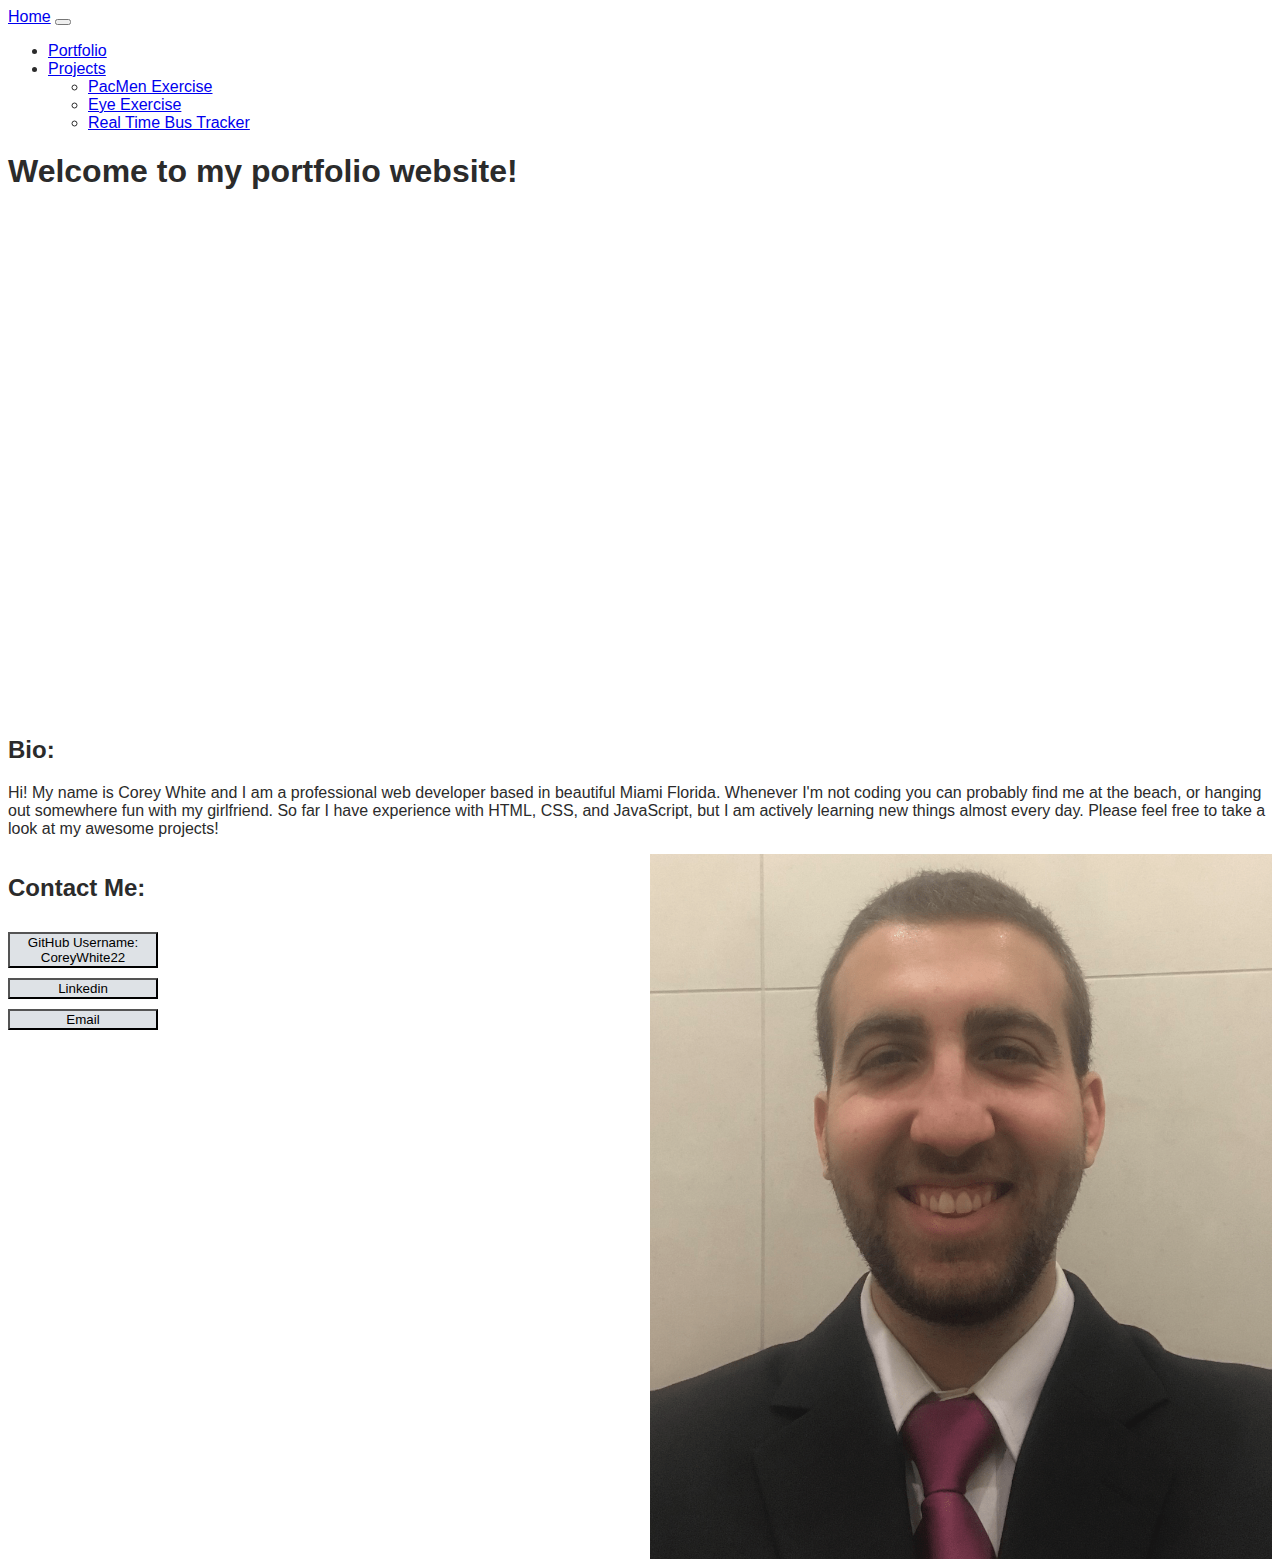
<file: Portfolio Project/index.html>
<!DOCTYPE html>
<html lang="en">
<head>
    <meta charset="UTF-8">
    <meta name="viewport" content="width=device-width, initial-scale=1.0">
    <title>Document</title>

    <link href="https://cdn.jsdelivr.net/npm/bootstrap@5.3.2/dist/css/bootstrap.min.css" rel="stylesheet" integrity="sha384-T3c6CoIi6uLrA9TneNEoa7RxnatzjcDSCmG1MXxSR1GAsXEV/Dwwykc2MPK8M2HN" crossorigin="anonymous">

    <link rel="stylesheet" href="styles.css">

    <script src="script.js"></script>

</head>

<body>

  <nav class="navbar navbar-expand-lg bg-body-tertiary myfont">
    <div class="container-fluid">
      <a class="navbar-brand" href="#" onclick="navigateToHomePage()">Home</a>
      <button class="navbar-toggler" type="button" data-bs-toggle="collapse" data-bs-target="#navbarNavDropdown" aria-controls="navbarNavDropdown" aria-expanded="false" aria-label="Toggle navigation">
        <span class="navbar-toggler-icon"></span>
      </button>
      <div class="collapse navbar-collapse" id="navbarNavDropdown">
        <ul class="navbar-nav">
          <li class="nav-item">
            <a class="nav-link" href="#" onclick="navigateToProjectsPage()">Portfolio</a>
          </li>
          <li class="nav-item dropdown">
            <a class="nav-link dropdown-toggle" href="#" role="button" data-bs-toggle="dropdown" aria-expanded="false">
              Projects
            </a>
            <ul class="dropdown-menu">
              <li><a class="dropdown-item" href="https://coreywhite22.github.io/PacMen-Exercise/" target="_blank">PacMen Exercise</a></li>
              <li><a class="dropdown-item" href="https://coreywhite22.github.io/Eye-Exercise/" target="_blank">Eye Exercise</a></li>
              <li><a class="dropdown-item" href="https://coreywhite22.github.io/Real-Time-Bus-Tracker/" target="_blank">Real Time Bus Tracker</a></li>
            </ul>
          </li>
        </ul>
      </div>
    </div>
  </nav>

   
<main>

  <div class="album py-5 myfont">
    <div class="container py-4">
      <header class="pb-3 mb-4 border-bottom">
      
          
          <h1>Welcome to my portfolio website!</h1>
   
      </header>
  
      <div class="p-5 mb-4 bg-body-tertiary border rounded-3">
        <div class="container-fluid py-5" >
        
          <iframe class="border rounded-3" width="1000" height="500" src="https://www.youtube.com/embed/tx6TmKQq6tU?si=COYeZlN7cHOBn9wM" title="YouTube video player" frameborder="0" allow="accelerometer; autoplay; clipboard-write; encrypted-media; gyroscope; picture-in-picture; web-share" allowfullscreen></iframe>
       
        </div>
      </div>

  
      <div class="row align-items-md-stretch">
        <div class="col-md-6">
          <div class="h-100 p-5 bg-body-tertiary border rounded-3">
            <h2>Bio:</h2>
            <p>Hi! My name is Corey White and I am a professional web developer based in beautiful Miami Florida. Whenever I'm not coding you can probably find me at the beach, or hanging out somewhere fun with my girlfriend. So far I have experience with HTML, CSS, and JavaScript, but I am actively learning new things almost every day. Please feel free to take a look at my awesome projects!</p>
            
          </div>
        </div>
        <div class="col-md-6">
          <div class="h-100 p-5 bg-body-tertiary border rounded-3 grid-container">

            <div>

              <h2>Contact Me:</h2>
          
    

              
              <div class="button-padding">

              <a href="https://github.com/CoreyWhite22" target="_blank">
              <button class="btn btn-outline-secondary button-background" type="button">GitHub Username: CoreyWhite22</button>
            </a>
            </div>

            <div class="button-padding">
            <a href="https://www.linkedin.com/in/corey-white-8786a8292/" target="_blank">
              <button class="btn btn-outline-secondary button-background" type="button">Linkedin</button>
            </a>
          </div>
          
          <div class="button-padding">
              <button id="emailButton" class="btn btn-outline-secondary button-background" type="button">Email</button>
            </div>
          
          
            
            </div>
            
            <div>
              <img src="me.png" alt="Image" class="bd-placeholder-img card-img-top" width="100%" height="100%">
  
            </div>

          </div>

          
        </div>

      </div>
  
      <footer class="pt-3 mt-4 text-body-secondary border-top">
        
      </footer>
    </div>

  </div>
  
  </main>




 <script src="https://cdn.jsdelivr.net/npm/bootstrap@5.3.2/dist/js/bootstrap.bundle.min.js" integrity="sha384-C6RzsynM9kWDrMNeT87bh95OGNyZPhcTNXj1NW7RuBCsyN/o0jlpcV8Qyq46cDfL" crossorigin="anonymous"></script>

 <script src="./script.js"></script>

</body>

</html>
</file>
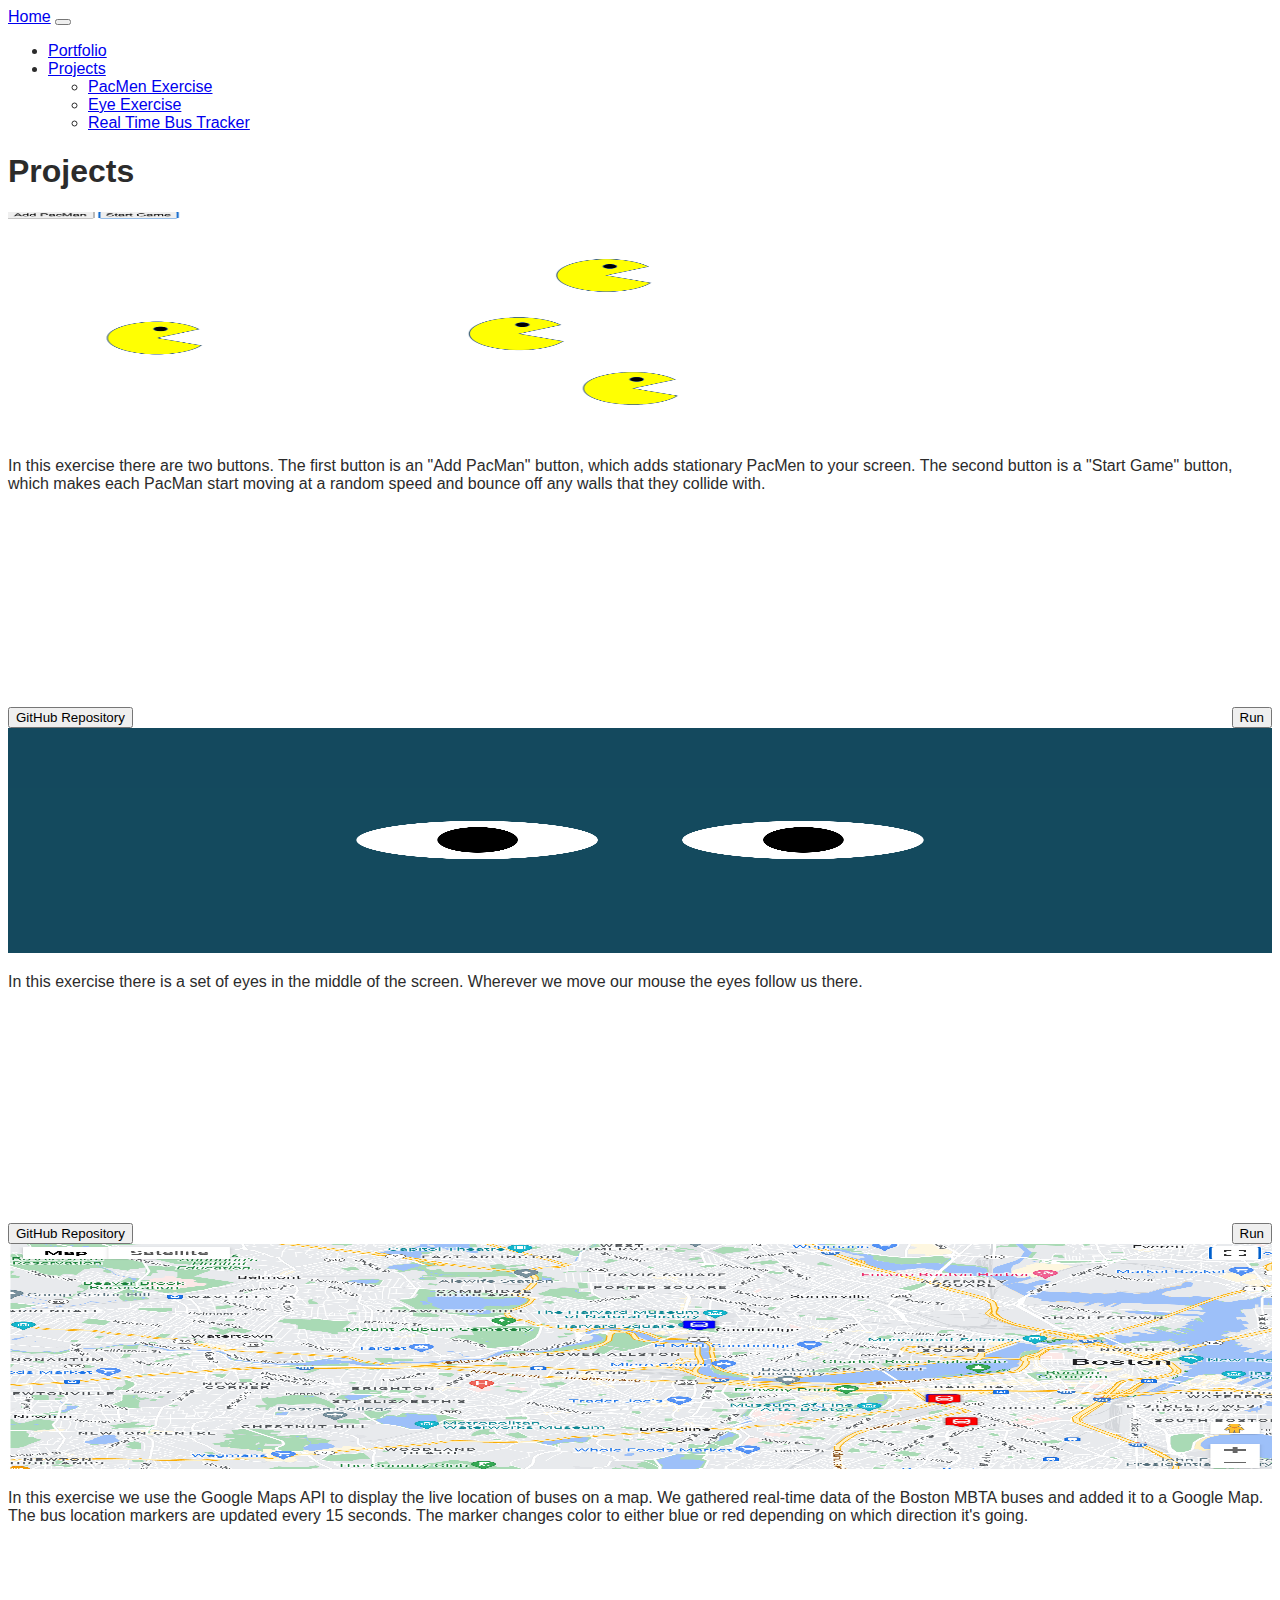
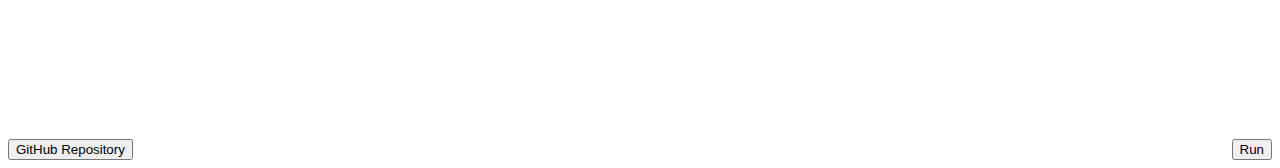
<file: Portfolio Project/Projects.html>
<!DOCTYPE html>
<html lang="en">
<head>
    <meta charset="UTF-8">
    <meta name="viewport" content="width=device-width, initial-scale=1.0">
    <title>Document</title>

    <link href="https://cdn.jsdelivr.net/npm/bootstrap@5.3.2/dist/css/bootstrap.min.css" rel="stylesheet" integrity="sha384-T3c6CoIi6uLrA9TneNEoa7RxnatzjcDSCmG1MXxSR1GAsXEV/Dwwykc2MPK8M2HN" crossorigin="anonymous">

    <link rel="stylesheet" href="styles.css">

    <script src="script.js"></script>

</head>

<body>

  <nav class="navbar navbar-expand-lg bg-body-tertiary myfont">
    <div class="container-fluid">
      <a class="navbar-brand" href="#" onclick="navigateToHomePage()">Home</a>
      <button class="navbar-toggler" type="button" data-bs-toggle="collapse" data-bs-target="#navbarNavDropdown" aria-controls="navbarNavDropdown" aria-expanded="false" aria-label="Toggle navigation">
        <span class="navbar-toggler-icon"></span>
      </button>
      <div class="collapse navbar-collapse" id="navbarNavDropdown">
        <ul class="navbar-nav">
          <li class="nav-item">
            <a class="nav-link" href="#" onclick="navigateToProjectsPage()">Portfolio</a>
          </li>
          <li class="nav-item dropdown">
            <a class="nav-link dropdown-toggle" href="#" role="button" data-bs-toggle="dropdown" aria-expanded="false">
              Projects
            </a>
            <ul class="dropdown-menu">
              <li><a class="dropdown-item" href="https://coreywhite22.github.io/PacMen-Exercise/" target="_blank">PacMen Exercise</a></li>
              <li><a class="dropdown-item" href="https://coreywhite22.github.io/Eye-Exercise/" target="_blank">Eye Exercise</a></li>
              <li><a class="dropdown-item" href="https://coreywhite22.github.io/Real-Time-Bus-Tracker/" target="_blank">Real Time Bus Tracker</a></li>
            </ul>
          </li>
        </ul>
      </div>
    </div>
  </nav>

      
<div class="album py-5 myfont">
    <div class="container py-4">

        <header class="pb-3 mb-4 border-bottom">
          
              
              <h1>Projects</h1>
        
          </header>
          
      <div class="row row-cols-1 row-cols-sm-2 row-cols-md-3 g-3">
        <div class="col">
          <div class="card shadow-sm">

            <img src="PacMen.png" alt="Image" class="bd-placeholder-img card-img-top" width="100%" height="225">
            
            <div class="card-body">
              <div class="spacer">
              <p class="card-text">In this exercise there are two buttons. The first button is an "Add PacMan" button, which adds stationary PacMen to your screen. The second button is a "Start Game" button, which makes each PacMan start moving at a random speed and bounce off any walls that they collide with.</p>
            </div>
            <div class="btn-group centerButton">
              <a href="https://github.com/CoreyWhite22/PacMen-Exercise" target="_blank">
              <button type="button" class="btn btn-sm btn-outline-secondary">GitHub Repository</button>
             </a>

            
             <a href="https://coreywhite22.github.io/PacMen-Exercise/" target="_blank">
              <button type="button" class="btn btn-sm btn-outline-secondary">Run</button>
             </a>
            
            
            </div>

        </div>
      </div>
    </div>

        <div class="col">
            <div class="card shadow-sm">
  
              <img src="Eyes.png" alt="Image" class="bd-placeholder-img card-img-top" width="100%" height="225">
              
              <div class="card-body">
                
                <div class="spacer">
                  <p class="card-text">In this exercise there is a set of eyes in the middle of the screen. Wherever we move our mouse the eyes follow us there.</p>
                </div>
                <div class="btn-group centerButton">
                  <a href="https://github.com/CoreyWhite22/Eye-Exercise" target="_blank">
                  <button type="button" class="btn btn-sm btn-outline-secondary">GitHub Repository</button>
                 </a>

                
                 <a href="https://coreywhite22.github.io/Eye-Exercise/" target="_blank">
                  <button type="button" class="btn btn-sm btn-outline-secondary">Run</button>
                 </a>
                
                
                </div>

            </div>
          </div>
        </div>

          

        <div class="col">
          <div class="card shadow-sm">

            <img src="Map.png" alt="Image" class="bd-placeholder-img card-img-top" width="100%" height="225">
              
            <div class="card-body">
              <div class="spacer">
              <p class="card-text">In this exercise we use the Google Maps API to display the live location of buses on a map. We gathered real-time data of the Boston MBTA buses and added it to a Google Map. The bus location markers are updated every 15 seconds. The marker changes color to either blue or red depending on which direction it's going.</p>
              </div>
              
                <div class="btn-group centerButton">
                  <a href="https://github.com/CoreyWhite22/Real-Time-Bus-Tracker" target="_blank">
                  <button type="button" class="btn btn-sm btn-outline-secondary">GitHub Repository</button>
                 </a>

                
                 <a href="https://coreywhite22.github.io/Real-Time-Bus-Tracker/" target="_blank">
                  <button type="button" class="btn btn-sm btn-outline-secondary">Run</button>
                 </a>
                
                
                </div>

            </div>
          </div>
        </div>

    

      </div>
      <footer class="pt-3 mt-4 text-body-secondary border-top">
        
      </footer>
    
    </div>
    
 

  <script src="https://cdn.jsdelivr.net/npm/bootstrap@5.3.2/dist/js/bootstrap.bundle.min.js" integrity="sha384-C6RzsynM9kWDrMNeT87bh95OGNyZPhcTNXj1NW7RuBCsyN/o0jlpcV8Qyq46cDfL" crossorigin="anonymous"></script>

  <script src="script.js"></script>

</body>
</file>
<file: Portfolio Project/styles.css>
.grid-container {
    display: grid;
    grid-template-columns: 1fr 1fr;
    gap: 20px;
}

.button-background {

    background: #dee2e6;
    width: 150px;

}

.button-padding {

    padding-top: 10px;    
  
}

.myfont {

    font-family: Verdana, Geneva, Tahoma, sans-serif;
    color: rgb(43, 43, 43);
}

.centerButton {

    display: flex;
    justify-content: space-between; 
  
  
}

.spacer {

    height: 250px;
   
    
}
</file>
